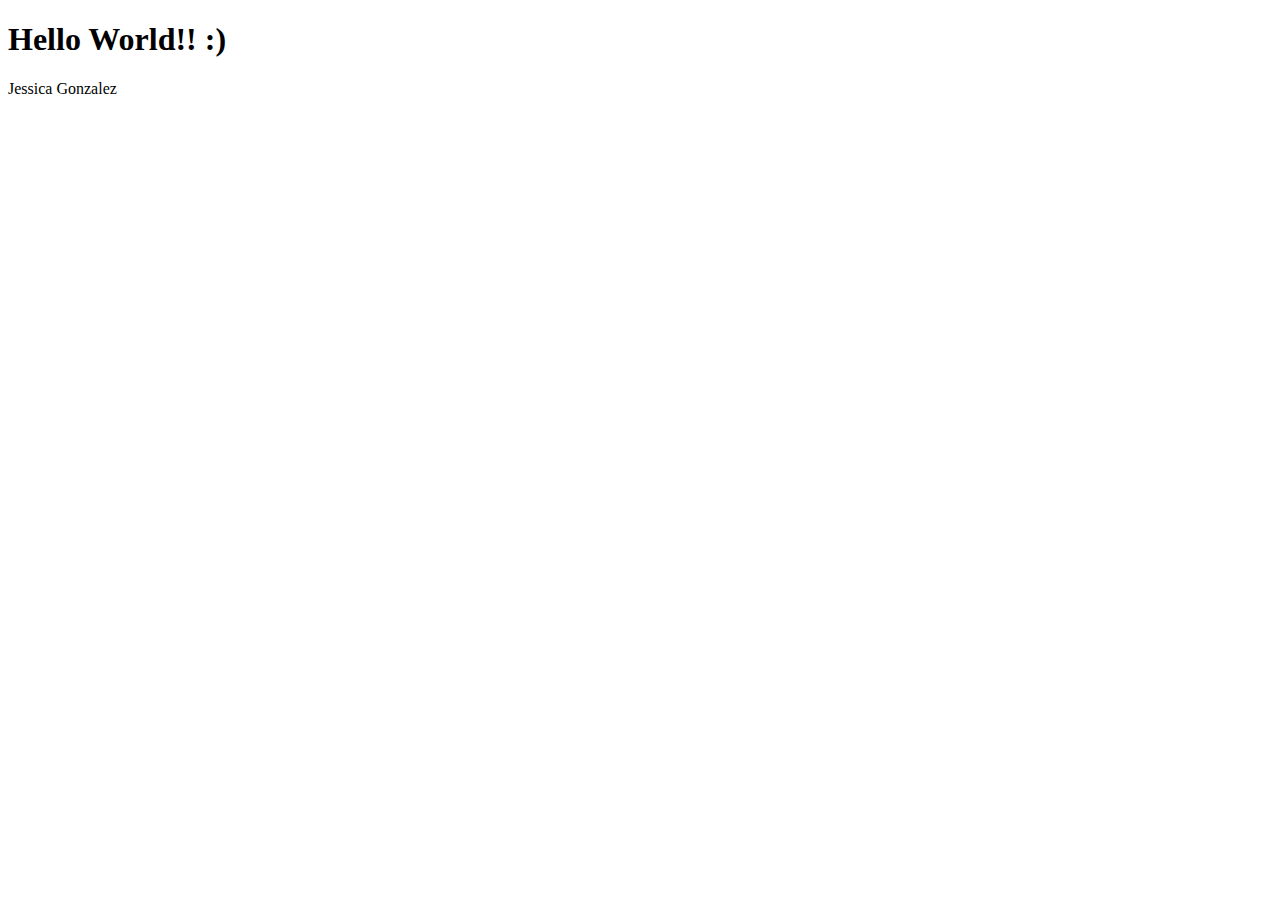
<file: HelloWorld/index.html>
<!DOCTYPE html>
<html lang="en">
<head>
  <meta charset="UTF-8">
  <meta http-equiv="X-UA-Compatible" content="IE=edge">
  <meta name="viewport" content="width=device-width, initial-scale=1.0">
  <title>HelloWorld</title>
</head>
<h1>Hello World!! :)</h1>
Jessica Gonzalez

<body>
  

</body>
</html>
</file>
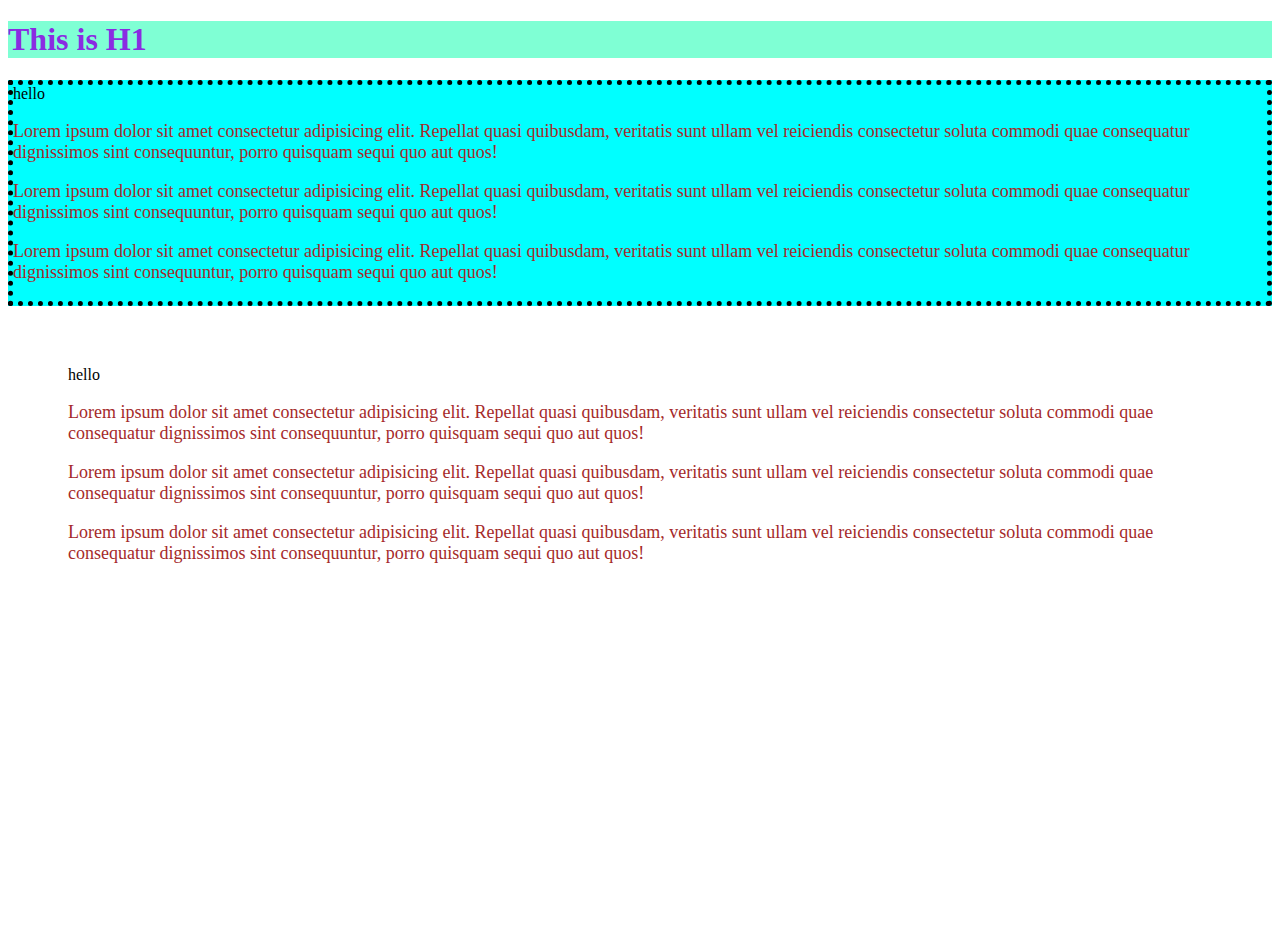
<file: image practice/index.html>
<!DOCTYPE html>
<html lang="en">
<head>
  <meta charset="UTF-8">
  <meta http-equiv="X-UA-Compatible" content="IE=edge">
  <meta name="viewport" content="width=device-width, initial-scale=1.0">
  <link rel="stylesheet" href="css/style.css">
  <title>practice</title>
</head>
<body>
  <h1>This  is H1</h1>

  <div id="container1">hello

<p>Lorem ipsum dolor sit amet consectetur adipisicing elit. Repellat quasi quibusdam, veritatis sunt ullam vel reiciendis consectetur soluta commodi quae consequatur dignissimos sint consequuntur, porro quisquam sequi quo aut quos!</p>

<p>Lorem ipsum dolor sit amet consectetur adipisicing elit. Repellat quasi quibusdam, veritatis sunt ullam vel reiciendis consectetur soluta commodi quae consequatur dignissimos sint consequuntur, porro quisquam sequi quo aut quos!</p>

<p>Lorem ipsum dolor sit amet consectetur adipisicing elit. Repellat quasi quibusdam, veritatis sunt ullam vel reiciendis consectetur soluta commodi quae consequatur dignissimos sint consequuntur, porro quisquam sequi quo aut quos!</p>

  </div> 

  <div id="container2">hello

    <p>Lorem ipsum dolor sit amet consectetur adipisicing elit. Repellat quasi quibusdam, veritatis sunt ullam vel reiciendis consectetur soluta commodi quae consequatur dignissimos sint consequuntur, porro quisquam sequi quo aut quos!</p>
    
    <p>Lorem ipsum dolor sit amet consectetur adipisicing elit. Repellat quasi quibusdam, veritatis sunt ullam vel reiciendis consectetur soluta commodi quae consequatur dignissimos sint consequuntur, porro quisquam sequi quo aut quos!</p>
    
    <p>Lorem ipsum dolor sit amet consectetur adipisicing elit. Repellat quasi quibusdam, veritatis sunt ullam vel reiciendis consectetur soluta commodi quae consequatur dignissimos sint consequuntur, porro quisquam sequi quo aut quos!</p>
    
      </div> 

</body>
</html>
</file>
<file: image practice/css/style.css>
h1 {color:blueviolet;
background-color: aquamarine

}
p  { color:brown;
    
    font-size: large;
}

#container1 {background-color: aqua;
border: black  5px dotted;

}
#container2 {background-color:;
height: 500px;
padding: 50px;
margin: 10px;
}
</file>
